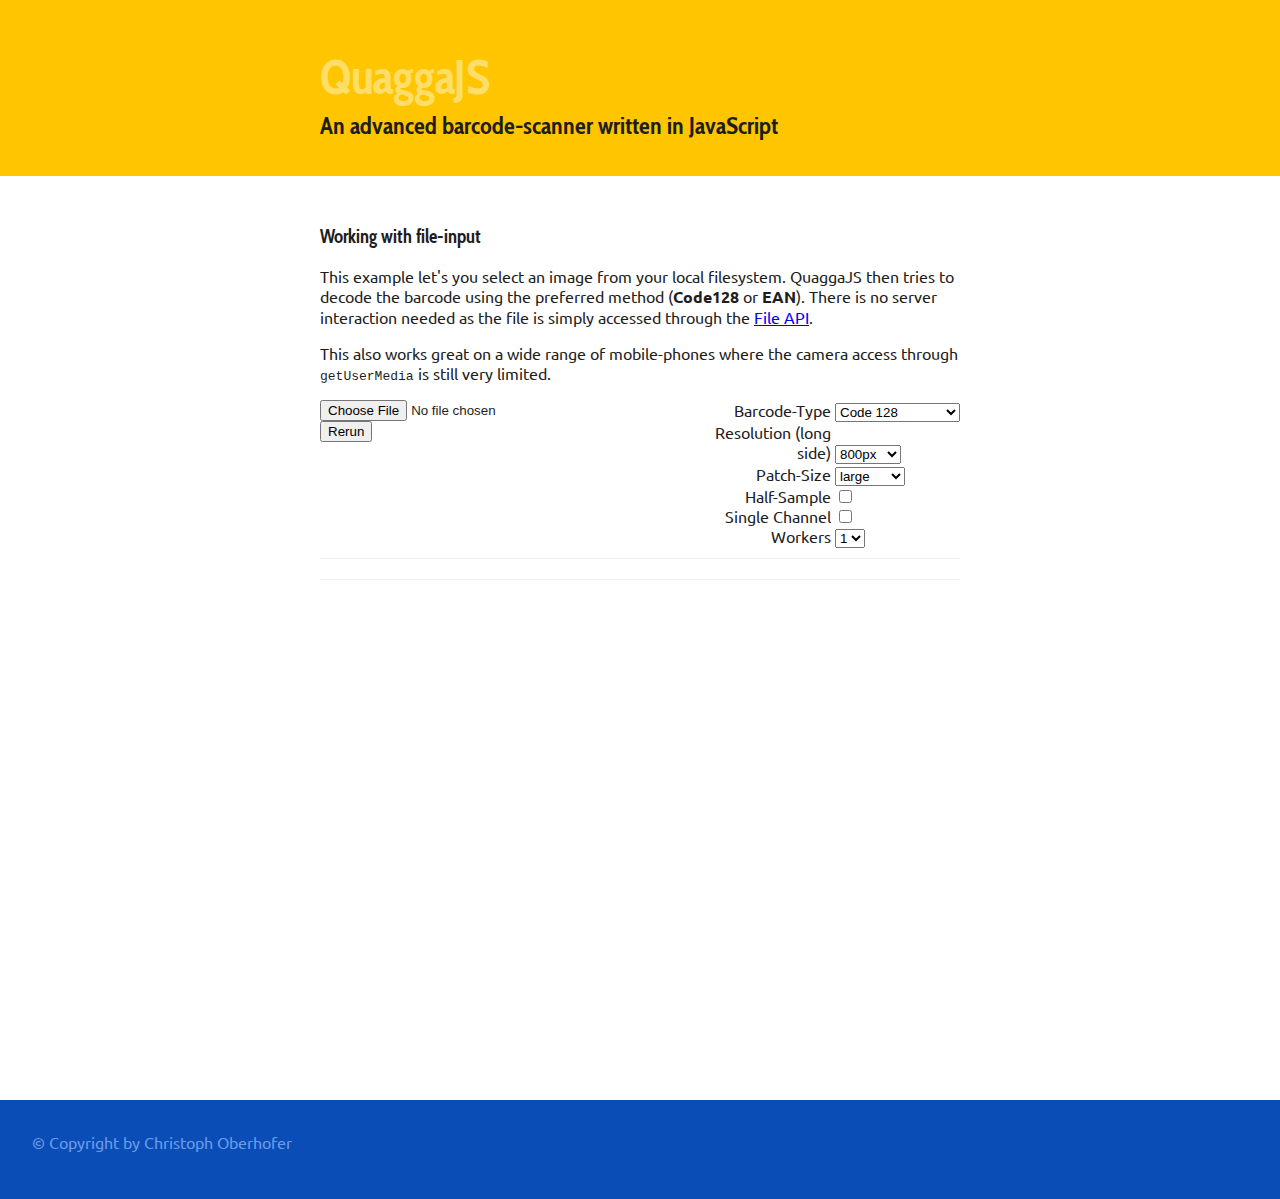
<file: file_input.html>
<!DOCTYPE html>
<html lang="en">
<head>
    <meta charset="utf-8"/>
    <meta http-equiv="X-UA-Compatible" content="IE=edge,chrome=1"/>

    <title>index</title>
    <meta name="description" content=""/>
    <meta name="author" content="Christoph Oberhofer"/>

    <meta name="viewport" content="width=device-width; initial-scale=1.0"/>
    <link rel="stylesheet" type="text/css" href="css/styles.css"/>
</head>

<body>
<header>
    <div class="headline">
        <h1>QuaggaJS</h1>

        <h2>An advanced barcode-scanner written in JavaScript</h2>
    </div>
</header>
<section id="container" class="container">
    <h3>Working with file-input</h3>

    <p>This example let's you select an image from your local filesystem.
        QuaggaJS then tries to decode the barcode using
        the preferred method (<strong>Code128</strong> or <strong>EAN</strong>).
        There is no server interaction needed as the
        file is simply accessed through the <a
                href="http://www.w3.org/TR/file-upload/">File API</a>.</p>

    <p>This also works great on a wide range of mobile-phones where the camera
        access through <code>getUserMedia</code> is still very limited.</p>

    <div class="controls">
        <fieldset class="input-group">
            <input type="file" accept="image/*" capture="camera"/>
            <button>Rerun</button>
        </fieldset>
        <fieldset class="reader-config-group">
            <label>
                <span>Barcode-Type</span>
                <select name="decoder_readers">
                    <option value="code_128" selected="selected">Code 128</option>
                    <option value="code_39">Code 39</option>
                    <option value="code_39_vin">Code 39 VIN</option>
                    <option value="ean">EAN</option>
                    <option value="ean_extended">EAN-extended</option>
                    <option value="ean_8">EAN-8</option>
                    <option value="upc">UPC</option>
                    <option value="upc_e">UPC-E</option>
                    <option value="codabar">Codabar</option>
                    <option value="i2of5">Interleaved 2 of 5</option>
                    <option value="2of5">Standard 2 of 5</option>
                    <option value="code_93">Code 93</option>
                </select>
            </label>
            <label>
                <span>Resolution (long side)</span>
                <select name="input-stream_size">
                    <option value="320">320px</option>
                    <option value="640">640px</option>
                    <option selected="selected" value="800">800px</option>
                    <option value="1280">1280px</option>
                    <option value="1600">1600px</option>
                    <option value="1920">1920px</option>
                </select>
            </label>
            <label>
                <span>Patch-Size</span>
                <select name="locator_patch-size">
                    <option value="x-small">x-small</option>
                    <option value="small">small</option>
                    <option value="medium">medium</option>
                    <option selected="selected" value="large">large</option>
                    <option value="x-large">x-large</option>
                </select>
            </label>
            <label>
                <span>Half-Sample</span>
                <input type="checkbox" name="locator_half-sample" />
            </label>
            <label>
                <span>Single Channel</span>
                <input type="checkbox" name="input-stream_single-channel" />
            </label>
            <label>
                <span>Workers</span>
                <select name="numOfWorkers">
                    <option value="0">0</option>
                    <option selected="selected" value="1">1</option>
                </select>
            </label>
        </fieldset>
    </div>
    <div id="result_strip">
        <ul class="thumbnails"></ul>
    </div>
    <div id="interactive" class="viewport"></div>
    <div id="debug" class="detection"></div>
</section>
<footer>
    <p>
        &copy; Copyright by Christoph Oberhofer
    </p>
</footer>
<script
  src="https://code.jquery.com/jquery-3.6.0.js"
  integrity="sha256-H+K7U5CnXl1h5ywQfKtSj8PCmoN9aaq30gDh27Xc0jk="
  crossorigin="anonymous"></script>
<script type="text/javascript" src="https://serratus.github.io/quaggaJS/examples/js/quagga.min.js"></script>
<script src="file_input.js" type="text/javascript"></script>
</body>
</html>
</file>
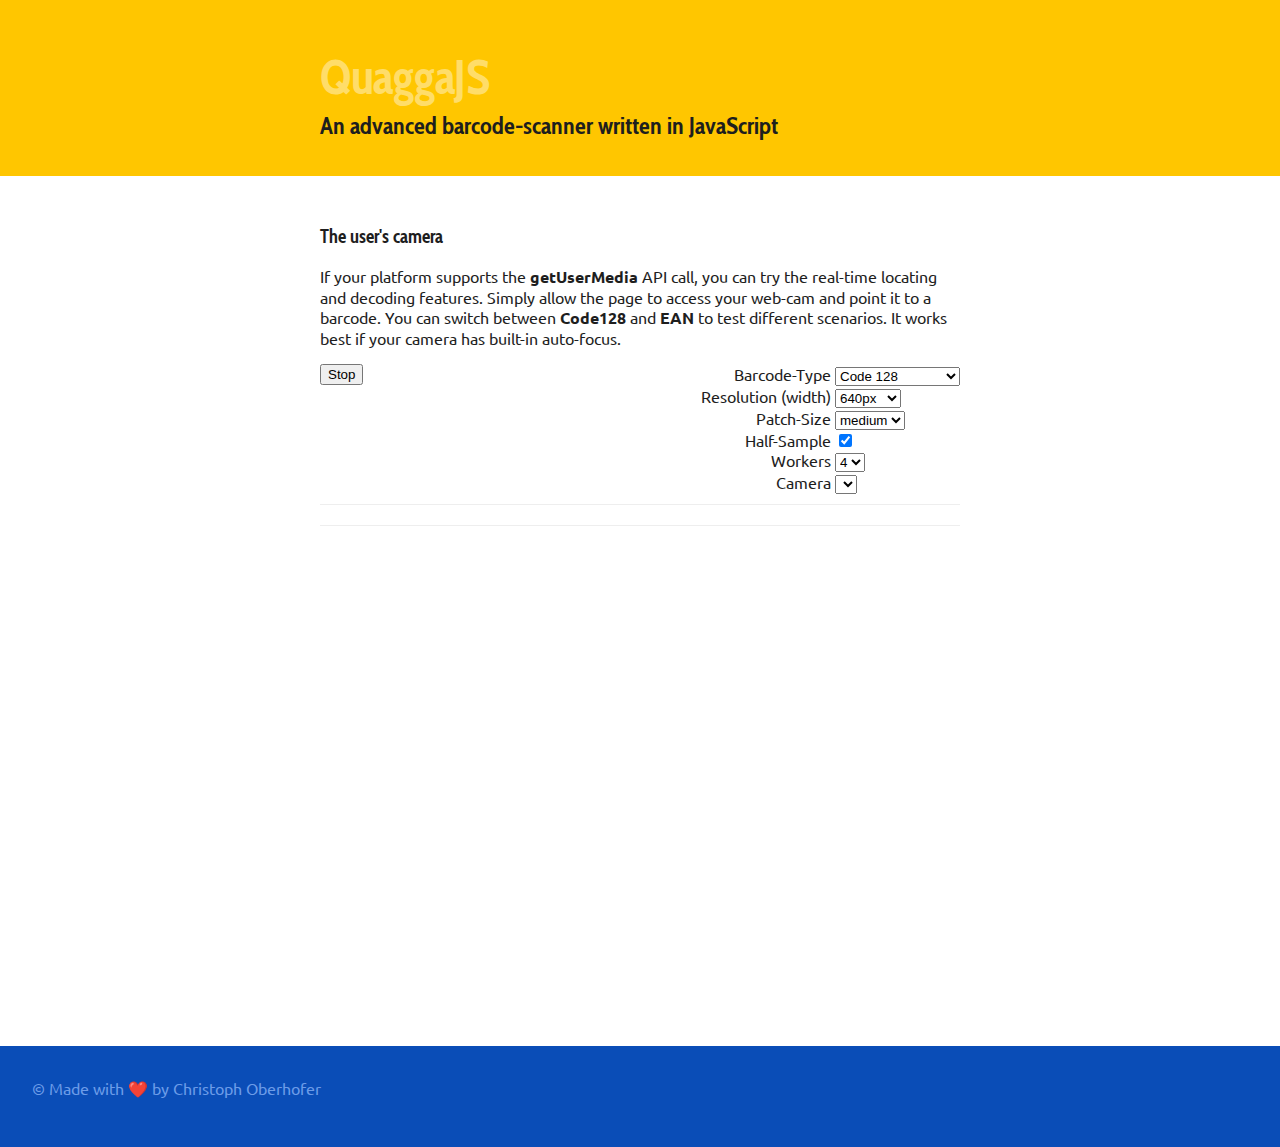
<file: live_w_locator.html>
<!DOCTYPE html>
<html lang="en">
  <head>
    <meta charset="utf-8" />
    <meta http-equiv="X-UA-Compatible" content="IE=edge,chrome=1" />

    <title>index</title>
    <meta name="description" content="" />
    <meta name="author" content="Christoph Oberhofer" />

    <meta name="viewport" content="width=device-width; initial-scale=1.0; user-scalable=no" />
    <link rel="stylesheet" type="text/css" href="css/styles.css" />
  </head>

  <body>
      <header>
          <div class="headline">
              <h1>QuaggaJS</h1>
              <h2>An advanced barcode-scanner written in JavaScript</h2>
          </div>
      </header>
    <section id="container" class="container">
        <h3>The user's camera</h3>
        <p>If your platform supports the <strong>getUserMedia</strong> API call, you can try the real-time locating and decoding features.
            Simply allow the page to access your web-cam and point it to a barcode. You can switch between <strong>Code128</strong>
            and <strong>EAN</strong> to test different scenarios.
            It works best if your camera has built-in auto-focus.
            </p>
        <div class="controls">
            <fieldset class="input-group">
                <button class="stop">Stop</button>
            </fieldset>
            <fieldset class="reader-config-group">
                <label>
                    <span>Barcode-Type</span>
                    <select name="decoder_readers">
                        <option value="code_128" selected="selected">Code 128</option>
                        <option value="code_39">Code 39</option>
                        <option value="code_39_vin">Code 39 VIN</option>
                        <option value="ean">EAN</option>
                        <option value="ean_extended">EAN-extended</option>
                        <option value="ean_8">EAN-8</option>
                        <option value="upc">UPC</option>
                        <option value="upc_e">UPC-E</option>
                        <option value="codabar">Codabar</option>
                        <option value="i2of5">Interleaved 2 of 5</option>
                        <option value="2of5">Standard 2 of 5</option>
                        <option value="code_93">Code 93</option>
                    </select>
                </label>
                <label>
                    <span>Resolution (width)</span>
                    <select name="input-stream_constraints">
                        <option value="320x240">320px</option>
                        <option selected="selected" value="640x480">640px</option>
                        <option value="800x600">800px</option>
                        <option value="1280x720">1280px</option>
                        <option value="1600x960">1600px</option>
                        <option value="1920x1080">1920px</option>
                    </select>
                </label>
                <label>
                    <span>Patch-Size</span>
                    <select name="locator_patch-size">
                        <option value="x-small">x-small</option>
                        <option value="small">small</option>
                        <option selected="selected" value="medium">medium</option>
                        <option value="large">large</option>
                        <option value="x-large">x-large</option>
                    </select>
                </label>
                <label>
                    <span>Half-Sample</span>
                    <input type="checkbox" checked="checked" name="locator_half-sample" />
                </label>
                <label>
                    <span>Workers</span>
                    <select name="numOfWorkers">
                        <option value="0">0</option>
                        <option value="1">1</option>
                        <option value="2">2</option>
                        <option selected="selected" value="4">4</option>
                        <option value="8">8</option>
                    </select>
                </label>
                <label>
                    <span>Camera</span>
                    <select name="input-stream_constraints" id="deviceSelection">
                    </select>
                </label>
                <label style="display: none">
                    <span>Zoom</span>
                    <select name="settings_zoom"></select>
                </label>
                <label style="display: none">
                    <span>Torch</span>
                    <input type="checkbox" name="settings_torch" />
                </label>
            </fieldset>
        </div>
      <div id="result_strip">
        <ul class="thumbnails"></ul>
        <ul class="collector"></ul>
      </div>
      <div id="interactive" class="viewport"></div>
    </section>
          <footer>
        <p>
          &copy; Made with ❤️ by Christoph Oberhofer
        </p>
      </footer>

    <script
  src="https://code.jquery.com/jquery-3.6.0.js"
  integrity="sha256-H+K7U5CnXl1h5ywQfKtSj8PCmoN9aaq30gDh27Xc0jk="
  crossorigin="anonymous"></script>
    <script src="//webrtc.github.io/adapter/adapter-latest.js" type="text/javascript"></script>
    <script type="text/javascript" src="https://serratus.github.io/quaggaJS/examples/js/quagga.min.js"></script>
    <script src="live_w_locator.js" type="text/javascript"></script>
  </body>
</html>
</file>
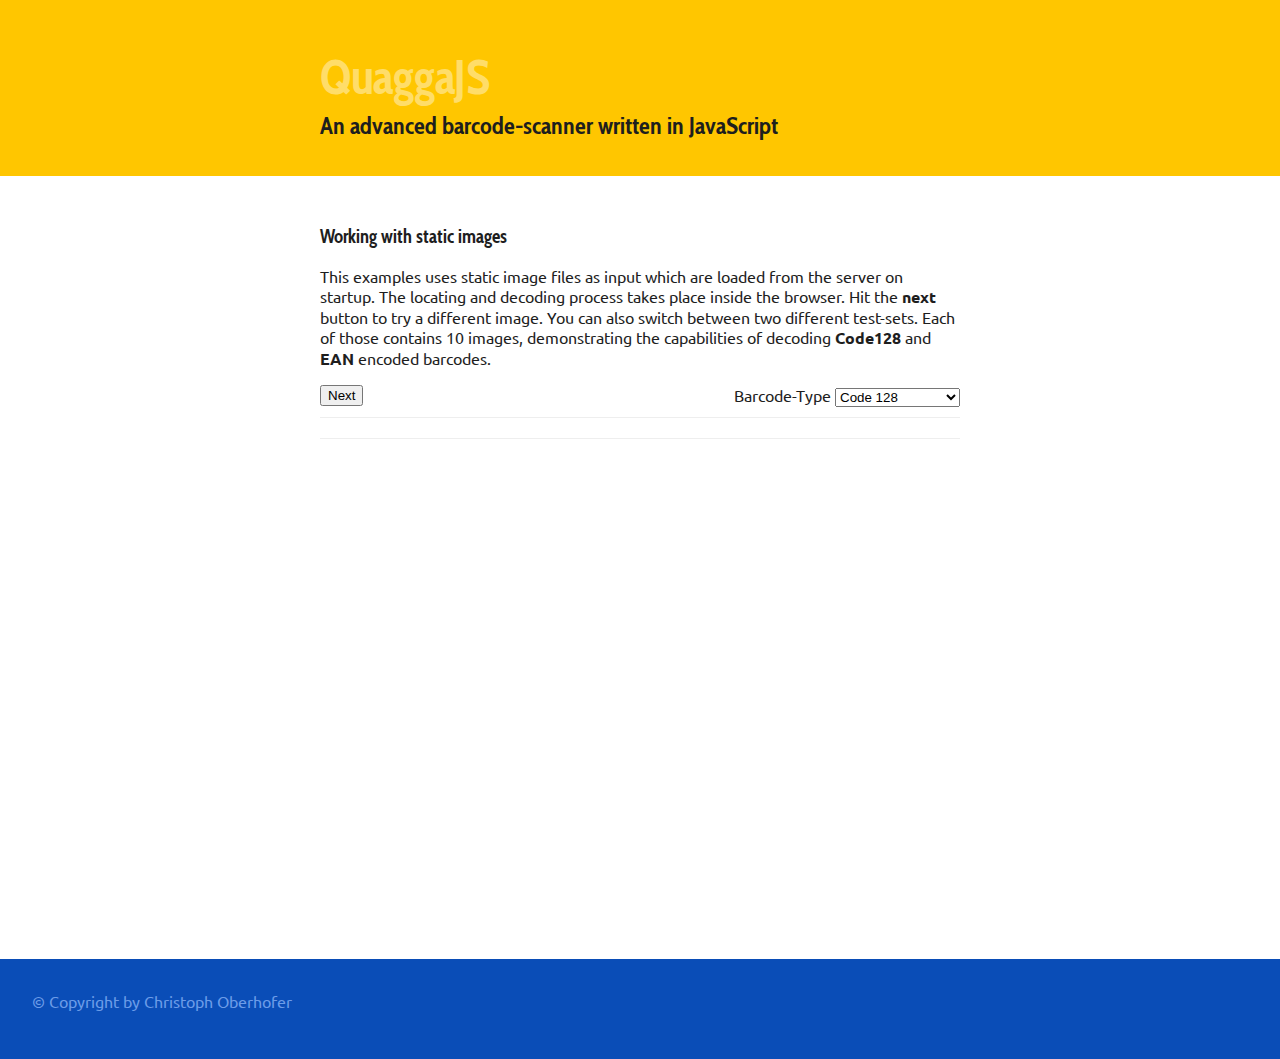
<file: static_images.html>
<!DOCTYPE html>
<html lang="en">
  <head>
    <meta charset="utf-8" />
    <meta http-equiv="X-UA-Compatible" content="IE=edge,chrome=1" />

    <title>index</title>
    <meta name="description" content="" />
    <meta name="author" content="Christoph Oberhofer" />

    <meta name="viewport" content="width=device-width; initial-scale=1.0" />
    <link href='http://fonts.googleapis.com/css?family=Ubuntu:400,700,300' rel='stylesheet' type='text/css'>
    <link rel="stylesheet" type="text/css" href="css/styles.css" />
  </head>

  <body>
      <header>
          <div class="headline">
              <h1>QuaggaJS</h1>
              <h2>An advanced barcode-scanner written in JavaScript</h2>
          </div>
      </header>
    <section id="container" class="container">
        <h3>Working with static images</h3>
        <p>This examples uses static image files as input which are loaded from the server on startup.
            The locating and decoding process takes place inside the browser.
            Hit the <strong>next</strong> button to try a different image. You can also switch between
            two different test-sets. Each of those contains 10 images, demonstrating the capabilities of decoding
            <strong>Code128</strong> and <strong>EAN</strong> encoded barcodes.
        </p>
      <div class="controls">
          <fieldset class="input-group">
              <button class="next">Next</button>
          </fieldset>
          <fieldset class="reader-config-group">
              <span>Barcode-Type</span>
              <select name="decoder_readers;input-stream_src">
                  <option value="code_128" selected="selected">Code 128</option>
                  <option value="code_39">Code 39</option>
                  <option value="code_39_vin">Code 39 VIN</option>
                  <option value="ean">EAN</option>
                  <option value="ean_extended">EAN-extended</option>
                  <option value="ean_8">EAN-8</option>
                  <option value="upc">UPC</option>
                  <option value="upc_e">UPC-E</option>
                  <option value="codabar">Codabar</option>
                  <option value="i2of5">I2of5</option>
                  <option value="i2of5">Interleaved 2 of 5</option>
                  <option value="2of5">Standard 2 of 5</option>
                  <option value="code_93">Code 93</option>
              </select>
          </fieldset>
      </div>
      <div id="result_strip">
        <ul class="thumbnails"></ul>
      </div>
      <div id="interactive" class="viewport"></div>
        <div id="debug" class="detection"></div>
    </section>
          <footer>
        <p>
          &copy; Copyright by Christoph Oberhofer
        </p>
      </footer>
    <script
  src="https://code.jquery.com/jquery-3.6.0.js"
  integrity="sha256-H+K7U5CnXl1h5ywQfKtSj8PCmoN9aaq30gDh27Xc0jk="
  crossorigin="anonymous"></script>
    <script type="text/javascript" src="https://serratus.github.io/quaggaJS/examples/js/quagga.min.js"></script>
    <script src="static_images.js" type="text/javascript"></script>
  </body>
</html>
</file>
<file: css/styles.css>
@charset "UTF-8";
@import url("https://fonts.googleapis.com/css?family=Ubuntu:400,700|Cabin+Condensed:400,600");

body {
  background-color: #FFF;
  margin: 0px;
  font-family: Ubuntu, sans-serif;
  color: #1e1e1e;
  font-weight: normal;
  padding-top: 0;
}

h1, h2, h3, h4 {
  font-family: "Cabin Condensed", sans-serif;
}

header {
  background: #FFC600;
  padding: 1em;
}

header .headline {
  max-width: 640px;
  margin: 0 auto;
}

header .headline h1 {
  color: #FFDD69;
  font-size: 3em;
  margin-bottom: 0;
}

header .headline h2 {
  margin-top: 0.2em;
}

footer {
  background: #0A4DB7;
  color: #6C9CE8;
  padding: 1em 2em 2em;
}

#container {
  width: 640px;
  margin: 20px auto;
  padding: 10px;
}

#interactive.viewport {
  width: 640px;
  height: 480px;
}


#interactive.viewport canvas, video {
  float: left;
  width: 640px;
  height: 480px;
}

#interactive.viewport canvas.drawingBuffer, video.drawingBuffer {
  margin-left: -640px;
}

.controls fieldset {
  border: none;
  margin: 0;
  padding: 0;
}

.controls .input-group {
  float: left;
}

.controls .input-group input, .controls .input-group button {
  display: block;
}

.controls .reader-config-group {
  float: right;
}

.controls .reader-config-group label {
  display: block;
}

.controls .reader-config-group label span {
  width: 9rem;
  display: inline-block;
  text-align: right;
}

.controls:after {
  content: '';
  display: block;
  clear: both;
}


#result_strip {
  margin: 10px 0;
  border-top: 1px solid #EEE;
  border-bottom: 1px solid #EEE;
  padding: 10px 0;
}

#result_strip > ul {
  padding: 0;
  margin: 0;
  list-style-type: none;
  width: auto;
  overflow-x: auto;
  overflow-y: hidden;
  white-space: nowrap;
}

#result_strip > ul > li {
  display: inline-block;
  vertical-align: middle;
  width: 160px;
}

#result_strip > ul > li .thumbnail {
  padding: 5px;
  margin: 4px;
  border: 1px dashed #CCC;
}

#result_strip > ul > li .thumbnail img {
  max-width: 140px;
}

#result_strip > ul > li .thumbnail .caption {
  white-space: normal;
}

#result_strip > ul > li .thumbnail .caption h4 {
  text-align: center;
  word-wrap: break-word;
  height: 40px;
  margin: 0px;
}

#result_strip > ul:after {
  content: "";
  display: table;
  clear: both;
}


.scanner-overlay {
  display: none;
  width: 640px;
  height: 510px;
  position: absolute;
  padding: 20px;
  top: 50%;
  margin-top: -275px;
  left: 50%;
  margin-left: -340px;
  background-color: #FFF;
  -moz-box-shadow: #333333 0px 4px 10px;
  -webkit-box-shadow: #333333 0px 4px 10px;
  box-shadow: #333333 0px 4px 10px;
}

.scanner-overlay > .header {
  position: relative;
  margin-bottom: 14px;
}

.scanner-overlay > .header h4, .scanner-overlay > .header .close {
  line-height: 16px;
}

.scanner-overlay > .header h4 {
  margin: 0px;
  padding: 0px;
}

.scanner-overlay > .header .close {
  position: absolute;
  right: 0px;
  top: 0px;
  height: 16px;
  width: 16px;
  text-align: center;
  font-weight: bold;
  font-size: 14px;
  cursor: pointer;
}


i.icon-24-scan {
  width: 24px;
  height: 24px;
  background-image: url("[data-uri]");
  display: inline-block;
  background-repeat: no-repeat;
  line-height: 24px;
  margin-top: 1px;
  vertical-align: text-top;
}

@media (max-width: 603px) {

  #container {
    width: 300px;
    margin: 10px auto;
    -moz-box-shadow: none;
    -webkit-box-shadow: none;
    box-shadow: none;
  }

  #container form.voucher-form input.voucher-code {
    width: 180px;
  }
}
@media (max-width: 603px) {

  .reader-config-group {
    width: 100%;
  }

  .reader-config-group label > span {
      width: 50%;
  }

  .reader-config-group label > select, .reader-config-group label > input {
      max-width: calc(50% - 2px);
  }

  #interactive.viewport {
    width: 300px;
    height: 300px;
    overflow: hidden;
  }


  #interactive.viewport canvas, video {
    margin-top: -50px;
    width: 300px;
    height: 400px;
  }

  #interactive.viewport canvas.drawingBuffer, video.drawingBuffer {
    margin-left: -300px;
  }


  #result_strip {
    margin-top: 5px;
    padding-top: 5px;
  }

  #result_strip ul.thumbnails > li {
    width: 150px;
  }

  #result_strip ul.thumbnails > li .thumbnail .imgWrapper {
    width: 130px;
    height: 130px;
    overflow: hidden;
  }

  #result_strip ul.thumbnails > li .thumbnail .imgWrapper img {
    margin-top: -25px;
    width: 130px;
    height: 180px;
  }
}
@media (max-width: 603px) {

  .overlay.scanner {
    width: 640px;
    height: 510px;
    padding: 20px;
    margin-top: -275px;
    margin-left: -340px;
    background-color: #FFF;
    -moz-box-shadow: none;
    -webkit-box-shadow: none;
    box-shadow: none;
  }

  .overlay.scanner > .header {
    margin-bottom: 14px;
  }

  .overlay.scanner > .header h4, .overlay.scanner > .header .close {
    line-height: 16px;
  }

  .overlay.scanner > .header .close {
    height: 16px;
    width: 16px;
  }
}
</file>
